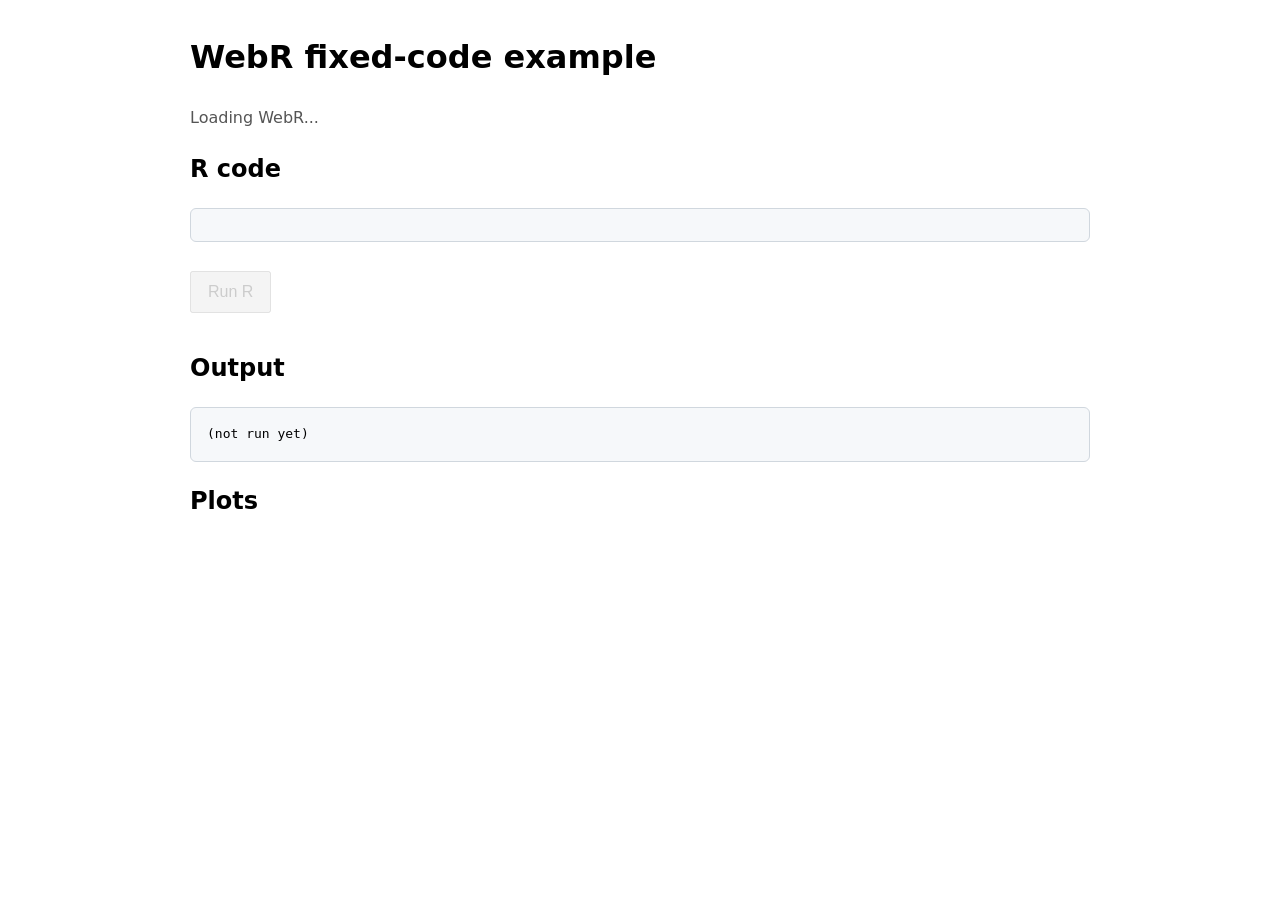
<file: Rcodes/index.html>
<!doctype html>
<html lang="ja">
<head>
  <meta charset="utf-8" />
  <meta name="viewport" content="width=device-width, initial-scale=1" />
  <title>WebR fixed-code example</title>

  <style>
    body {
      max-width: 900px;
      margin: 2rem auto;
      padding: 0 1rem;
      font-family: system-ui, -apple-system, BlinkMacSystemFont, "Segoe UI", sans-serif;
      line-height: 1.6;
    }

    pre {
      background: #f6f8fa;
      border: 1px solid #d0d7de;
      border-radius: 6px;
      padding: 1rem;
      overflow-x: auto;
      white-space: pre-wrap;
    }

    code {
      font-family: ui-monospace, SFMono-Regular, Menlo, Consolas, monospace;
      font-size: 14px;
    }

    button {
      margin: 1rem 0;
      padding: 0.6rem 1rem;
      font-size: 1rem;
      cursor: pointer;
    }

    button:disabled {
      cursor: not-allowed;
      opacity: 0.6;
    }

    .status {
      color: #555;
    }

    canvas {
      max-width: 100%;
      border: 1px solid #ddd;
      margin-top: 1rem;
    }
  </style>
</head>

<body>
  <h1>WebR fixed-code example</h1>

  <p id="status" class="status">Loading WebR...</p>

  <h2>R code</h2>
  <pre><code id="shown-code"></code></pre>

  <button id="run" disabled>Run R</button>

  <h2>Output</h2>
  <pre id="output">(not run yet)</pre>

  <h2>Plots</h2>
  <div id="plots"></div>

  <script type="module">
    import { WebR, ChannelType } from "https://webr.r-wasm.org/latest/webr.mjs";

    /*
      学生に見せるRコードです。
      画面上では <pre><code> に表示するだけで，編集欄は作りません。

      実行時にもDOM上の表示テキストではなく，
      この fixedCode 変数を直接 WebR に渡します。
    */
    const fixedCode = `
set.seed(123)

x <- rnorm(100)

mean(x)
sd(x)

summary(lm(mpg ~ wt + hp, data = mtcars))

hist(
  x,
  breaks = 20,
  main = "Random normal values",
  xlab = "x"
)
`;

    const statusEl = document.getElementById("status");
    const shownCodeEl = document.getElementById("shown-code");
    const runButton = document.getElementById("run");
    const outputEl = document.getElementById("output");
    const plotsEl = document.getElementById("plots");

    shownCodeEl.textContent = fixedCode.trim();

    const webR = new WebR({
      channelType: ChannelType.PostMessage
    });

    statusEl.textContent = "Initializing WebR...";
    await webR.init();

    statusEl.textContent = "WebR is ready.";
    runButton.disabled = false;

    async function formatOutputItem(item) {
      if (typeof item.data === "string") {
        return item.data;
      }

      if (item.data && typeof item.data.toString === "function") {
        try {
          return await item.data.toString();
        } catch {
          return String(item.data);
        }
      }

      return String(item.data);
    }

    runButton.addEventListener("click", async () => {
      runButton.disabled = true;
      outputEl.textContent = "Running...";
      plotsEl.innerHTML = "";

      const shelter = await new webR.Shelter();

      try {
        const result = await shelter.captureR(fixedCode, {
          withAutoprint: true
        });

        const lines = [];

        for (const item of result.output) {
          const text = await formatOutputItem(item);
          lines.push(text);
        }

        outputEl.textContent = lines.join("\n").trim() || "(no text output)";

        for (const image of result.images) {
          const canvas = document.createElement("canvas");
          canvas.width = image.width;
          canvas.height = image.height;

          const context = canvas.getContext("2d");
          context.drawImage(image, 0, 0);

          plotsEl.appendChild(canvas);
        }
      } catch (error) {
        outputEl.textContent = String(error?.message ?? error);
      } finally {
        await shelter.purge();
        runButton.disabled = false;
      }
    });
  </script>
</body>
</html>
</file>
